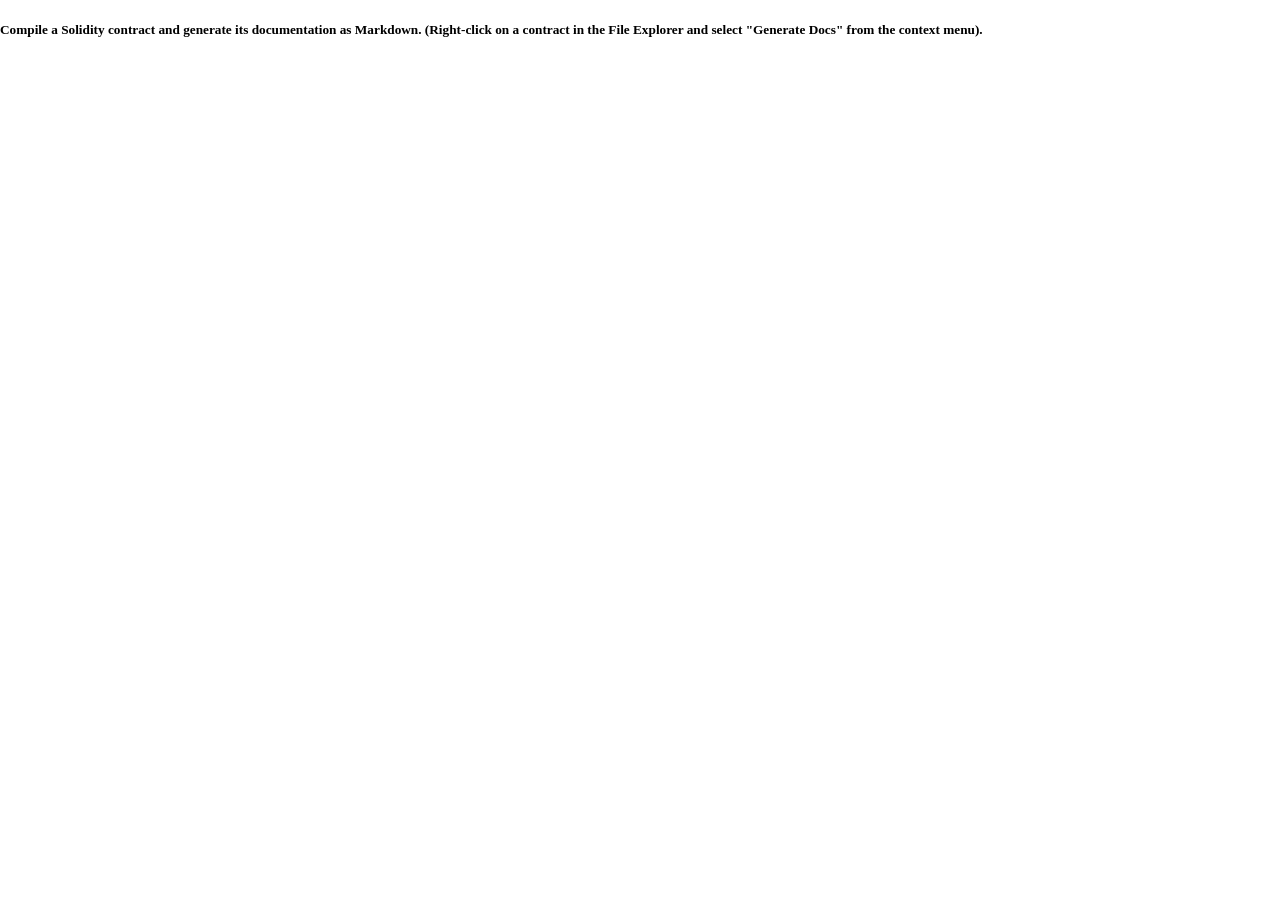
<file: plugins/doc-gen/index.html>
<!DOCTYPE html>
<html lang="en">
  <head>
    <meta charset="utf-8" />
    <title>Documentation generator</title>
    <base href="./">    <meta name="viewport" content="width=device-width, initial-scale=1" />
    <link rel="icon" type="image/x-icon" href="favicon.ico" />
  <link rel="stylesheet" href="main.css"></head>
  <body>
    <div id="root"></div>
  <script src="runtime.js" type="module"></script><script src="vendor.js" type="module"></script><script src="main.js" type="module"></script></body>
</html>
</file>
<file: plugins/doc-gen/main.css>
body{margin:0}
</file>
